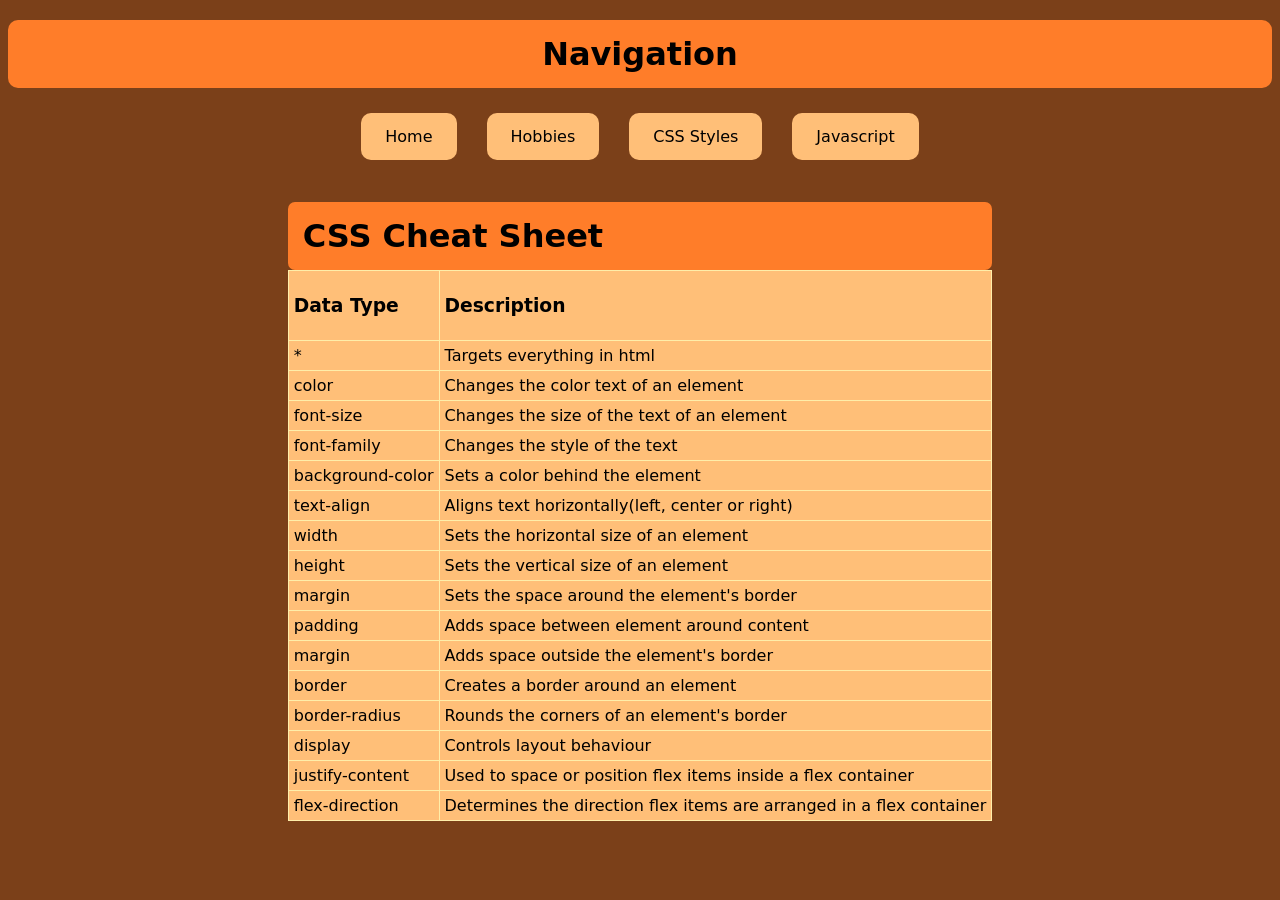
<file: CSSCheatSheet.html>
<!DOCTYPE html>
<html lang="en">
<head>
    <meta charset="UTF-8">
    <meta name="viewport" content="width=device-width, initial-scale=1.0">
    <title>Personal Website</title>
    <link rel="stylesheet" href="style.css">
</head>
<body>
    <div>
        <h1 class="navi">Navigation</h1>
        <nav class = "navbar">
            <ul>
                <li><a href="index.html">Home</a></li>
                <li><a href="Hobbies.html">Hobbies</a></li>
                <li><a href="CSSCheatSheet.html">CSS Styles</a></li>
                <li><a href="JSCheetSheet.html">Javascript</a></li>
            </ul>
        </nav>
    </div>
    
    <div class="cs">
        <h1>CSS Cheat Sheet</h1>
        <table border="1">
            <tr>
                <td><h3>Data Type</h3></td>
                <td><h3>Description</h3></td>
            </tr>
            <tr>
                <td>*</td>
                <td>Targets everything in html</td>
            </tr>
            <tr>
                <td>color</td>
                <td>Changes the color text of an element</td>
            </tr>
            <tr>
                <td>font-size</td>
                <td>Changes the size of the text of an element</td>
            </tr>
                <tr>
                <td>font-family</td>
                <td>Changes the style of the text</td>
            </tr>
            <tr>
                <td>background-color</td>
                <td>Sets a color behind the element</td>
            </tr>
            <tr>
                <td>text-align</td>
                <td>Aligns text horizontally(left, center or right)</td>
            </tr>
            <tr>
                <td>width</td>
                <td>Sets the horizontal size of an element</td>
            </tr>
            <tr>
                <td>height</td>
                <td>Sets the vertical size of an element</td>
            </tr>
                <tr>
                <td>margin</td>
                <td>Sets the space around the element's border</td>
            </tr>
            <tr>
                <td>padding</td>
                <td>Adds space between element around content</td>
            </tr>
            <tr>
                <td>margin</td>
                <td>Adds space outside the element's border</td>
            </tr>
            <tr>
                <td>border</td>
                <td>Creates a border around an element</td>
            </tr>
            <tr>
                <td>border-radius</td>
                <td>Rounds the corners of an element's border</td>
            </tr>
            <tr>
                <td>display</td>
                <td>Controls layout behaviour</td>
            </tr>
            <tr>
                <td>justify-content</td>
                <td>Used to space or position flex items inside a flex container</td>
            </tr>
            <tr>
                <td>flex-direction</td>
                <td>Determines the direction flex items are arranged in a flex container</td>
            </tr>
        </table>
    </div>
</body>
<script src="script.js"></script>
</html>
</file>
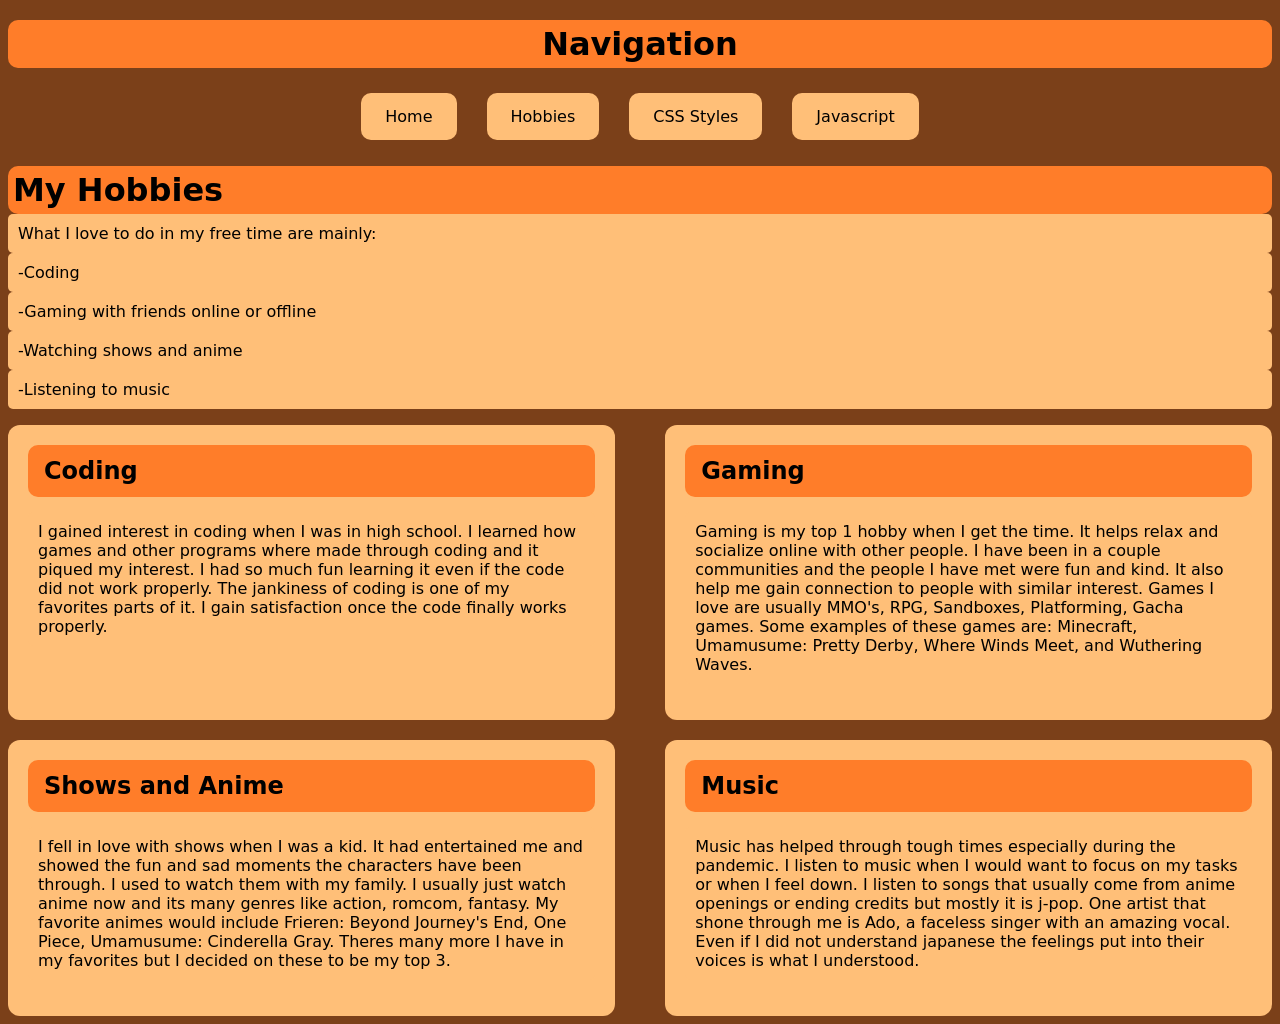
<file: Hobbies.html>
<!DOCTYPE html>
<html lang="en">
<head>
    <meta charset="UTF-8">
    <meta name="viewport" content="width=device-width, initial-scale=1.0">
    <title>Personal Website</title>
    <link rel="stylesheet" href="style.css">
</head>
<body class="hobbies">
    <div>
        <h1 class="navi">Navigation</h1>
        <nav class = "navbar">
            <ul>
                <li><a href="index.html">Home</a></li>
                <li><a href="Hobbies.html">Hobbies</a></li>
                <li><a href="CSSCheatSheet.html">CSS Styles</a></li>
                <li><a href="JSCheetSheet.html">Javascript</a></li>
            </ul>
        </nav>
    </div>
    <div class="hc">
        <h1>My Hobbies</h1>
        <p>What I love to do in my free time are mainly: </p>
        <ul>
            <li>-Coding</li>
            <li>-Gaming with friends online or offline</li>
            <li>-Watching shows and anime</li>
            <li>-Listening to music</li>
        </ul>
    </div>
    <div class="hd">
        <section class="hs">
            <h2>Coding</h2>
            <p>I gained interest in coding when I was in high school. I learned how games and other programs where made through coding and it piqued my interest. 
                I had so much fun learning it even if the code did not work properly. The jankiness of coding is one of my favorites parts of it. I gain satisfaction once the code finally
                works properly. </p>
        </section>
       
       <section class="hs">
            <h2>Gaming</h2>
            <p>Gaming is my top 1 hobby when I get the time. It helps relax and socialize online with other people. I have been in a couple communities and the 
                people I have met were fun and kind. It also help me gain connection to people with similar interest. Games I love are usually MMO's, RPG, Sandboxes, Platforming, Gacha games. 
                Some examples of these games are: Minecraft, Umamusume: Pretty Derby, Where Winds Meet, and Wuthering Waves.
            </p>
        </section>

        <section class="hs">
            <h2>Shows and Anime</h2>
            <p>I fell in love with shows when I was a kid. It had entertained me and showed the fun and sad moments the characters have been through. I used to watch them
                with my family. I usually just watch anime now and its many genres like action, romcom, fantasy. My favorite animes would include Frieren: Beyond Journey's End, One Piece, 
                Umamusume: Cinderella Gray. Theres many more I have in my favorites but I decided on these to be my top 3.
            </p>
         </section>

        <section class="hs">
            <h2>Music</h2>
            <p>Music has helped through tough times especially during the pandemic. I listen to music when I would want to focus on my tasks or when I feel down. I listen to songs that usually
                come from anime openings or ending credits but mostly it is j-pop. One artist that shone through me is Ado, a faceless singer with an amazing vocal. Even if I did not understand 
                japanese the feelings put into their voices is what I understood. 
            </p>
        </section>
    </div>
</body>
<script src="script.js"></script>
</html>
</file>
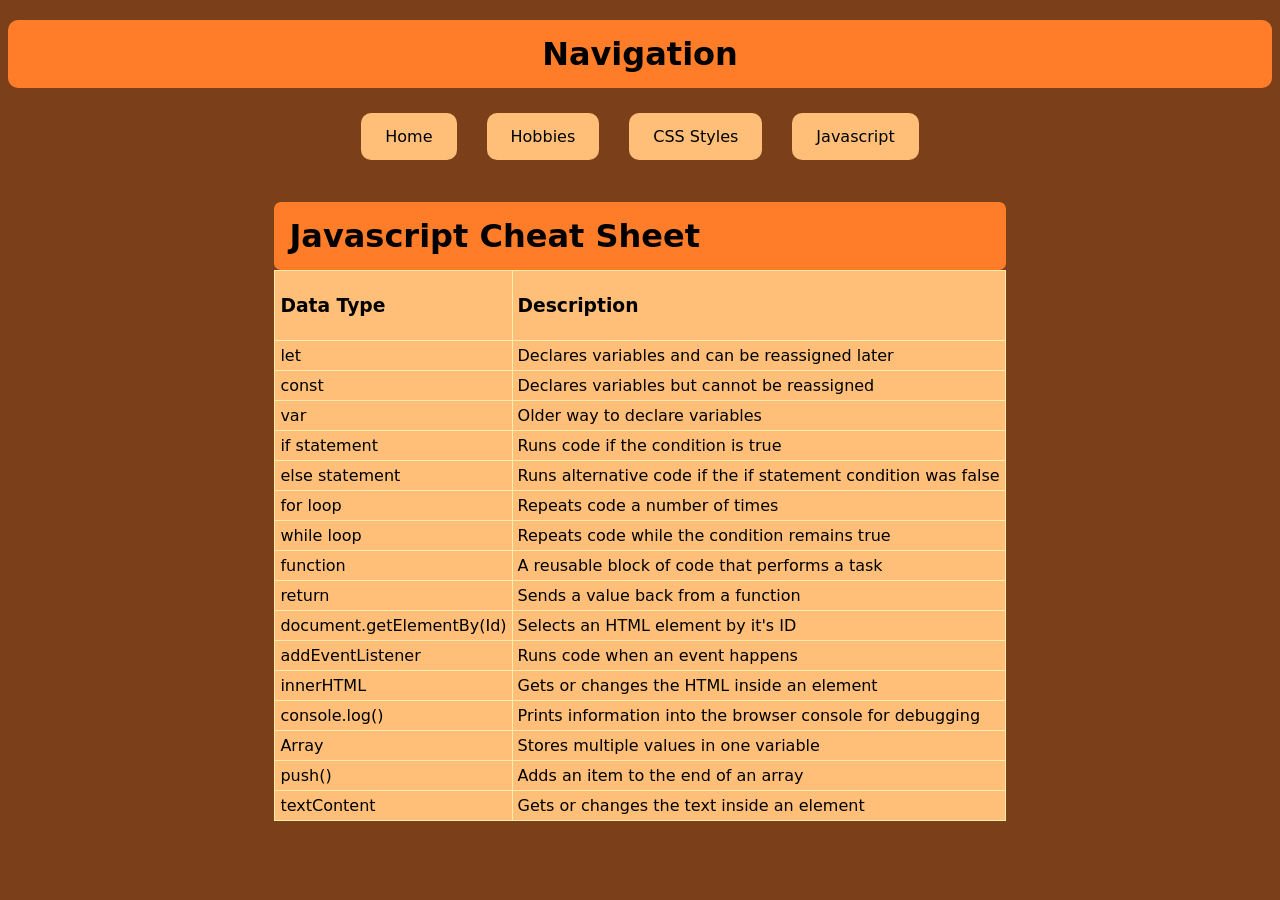
<file: JSCheetSheet.html>
<!DOCTYPE html>
<html lang="en">
<head>
    <meta charset="UTF-8">
    <meta name="viewport" content="width=device-width, initial-scale=1.0">
    <title>Personal Website</title>
    <link rel="stylesheet" href="style.css">
</head>
<body">
    <div>
        <h1 class="navi">Navigation</h1>
        <nav class = "navbar">
            <ul>
                <li><a href="index.html">Home</a></li>
                <li><a href="Hobbies.html">Hobbies</a></li>
                <li><a href="CSSCheatSheet.html">CSS Styles</a></li>
                <li><a href="JSCheetSheet.html">Javascript</a></li>
            </ul>
        </nav>
    </div>
   
   
    <div class ="cs">
    <h1>Javascript Cheat Sheet</h1>
   <table border = 1>
        <tr>
            <td><h3>Data Type</h3></td>
            <td><h3>Description</h3></td>
        </tr>
        <tr>
            <td>let</td>
            <td>Declares variables and can be reassigned later</td>
        </tr>
        <tr>
            <td>const</td>
            <td>Declares variables but cannot be reassigned</td>
        </tr>
        <tr>
            <td>var</td>
            <td>Older way to declare variables</td>
        </tr>
        <tr>
            <td>if statement</td>
            <td>Runs code if the condition is true</td>
        </tr>
        <tr>
            <td>else statement</td>
            <td>Runs alternative code if the if statement condition was false</td>
        </tr>
        <tr>
            <td>for loop</td>
            <td>Repeats code a number of times</td>
        </tr>
        <tr>
            <td>while loop</td>
            <td>Repeats code while the condition remains true</td>
        </tr>
        <tr>
            <td>function</td>
            <td>A reusable block of code that performs a task</td>
        </tr>
        <tr>
            <td>return</td>
            <td>Sends a value back from a function</td>
        </tr>
        <tr>
            <td>document.getElementBy(Id)</td>
            <td>Selects an HTML element by it's ID</td>
        </tr>
        <tr>
            <td>addEventListener</td>
            <td>Runs code when an event happens</td>
        </tr>
        <tr>
            <td>innerHTML</td>
            <td>Gets or changes the HTML inside an element</td>
        </tr>
        <tr>
            <td>console.log()</td>
            <td>Prints information into the browser console for debugging</td>
        </tr>
        <tr>
            <td>Array</td>
            <td>Stores multiple values in one variable</td>
        </tr>
        <tr>
            <td>push()</td>
            <td>Adds an item to the end of an array</td>
        </tr>
            <tr>
            <td>textContent</td>
            <td>Gets or changes the text inside an element</td>
        </tr>
    </table>
</body>
<script src="script.js"></script>
</html>
</file>
<file: style.css>
*{
    box-sizing:border-box;
    flex-wrap: wrap;
}

a{
    text-decoration: none;
    color:black;
}

body{
    font-family: "Comic Relief", system-ui;
}

.home {
    background-color: rgb(123, 64, 25);
    margin-top: 200px;
    
    display: flex;
    flex-direction: column;
    justify-content: center;
    align-content: center;
}

.home h1{
    background-color: rgb(255, 125, 41);
    padding: 5px;
    border-radius: 10px;
}

.home nav{
    display: block;
    width: 250px;
    text-align:center;
}

.home ul{
    list-style-type: none;
    margin-left: 50px;
}

.home li{
    border: 2px dashed;
    border-color: rgb(0, 0, 0);
    margin: 5px;
    padding: 10px;
    background-color:rgb(255, 191, 120);
}

.home button{
    background-color:rgb(255, 191, 120);
    padding: 10px;
    border-radius: 5px;
    cursor: pointer;
    border: 2px dashed;
    border-color: red;
    text-align: center;
}

.hobbies{
    background-color: rgb(123, 64, 25);
}

.hobbies h1{
    background-color: rgb(255, 125, 41);
    padding: 5px;
    border-radius: 10px;
}

.navbar{
    display: block;
    width: 100%;
}

.navi{
    background-color: rgb(255, 125, 41);
    text-align: center;
    margin: 20px auto;
    padding: 15px;
    border-radius: 10px;
}

.navbar ul{
    display: flex;
    justify-content: center;
    gap: 20px;
    list-style: none;
    padding: 0;
    margin-top: 20px;
}

.navbar li{
    margin: 5px;
    padding: 10px;
    background-color:rgb(255, 191, 120);
    border-radius: 10px;
    display: inline;
    padding: 14px 24px;
}

.hobbies h2{
    background-color: rgb(255, 125, 41);
    padding: 5px;
    border-radius: 10px;
    margin-bottom:0;
}

.hobbies p{
    background-color:rgb(255, 191, 120);
    padding: 10px;
    border-radius: 5px;
    margin-top:0;
}

.hc h1{
    margin-bottom:0;
}

.hc p{
    margin-top:0;
    margin-bottom:0;
}

.hc ul {
    padding: 0;
    margin-top:0;
}

.hc li {
    padding: 10px;
    background-color: rgb(255, 191, 120);
    border-radius: 5px;
}

.hd{
    display: flex;
    flex-wrap: wrap;
    gap: 20px;
    justify-content: space-between;
}

.hs{
    width: 48%;
    background-color: rgb(255, 191, 120);
    padding: 20px;
    border-radius: 12px;
}

.hd h2{
    margin: 0 0 15px 0;
    padding: 12px 16px;
    background-color: rgb(255, 125, 41);
    border-radius: 10px;
}

body{
    background-color: rgb(123, 64, 25);
}

.cs{
    display:flex;
    justify-content:center;
    align-content:center;
    flex-direction: column;
}


table{
    margin-top:0;
    border-collapse: collapse;
    background-color: rgb(255, 191, 120);
    border-color: rgb(255, 238, 169); 
}

td{
    padding: 5px;
}

.cs h1{
    margin-bottom:0;
    background-color: rgb(255, 125, 41);
    padding: 15px;
    border-radius:7px;
}

img{
    width:250px;
    height:250px;
}

#anime {
    position: fixed;
    top: -5px;
    right: -800px;
}

.animate {
    animation: moveAcross 1s linear;
}

@keyframes moveAcross {
    from {
        right: -500px;
    }
    to {
        right: 100%;
    }
}
</file>
